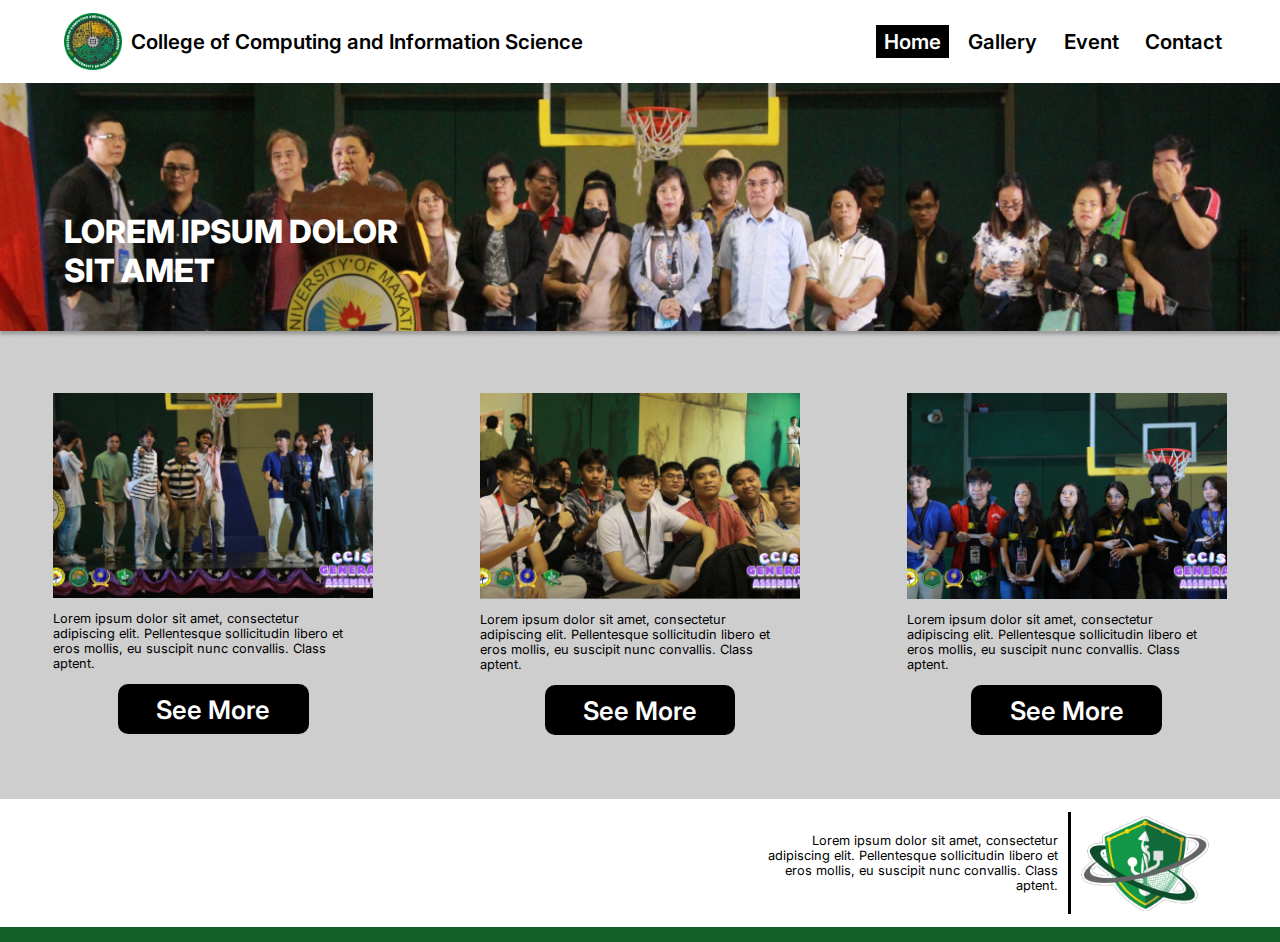
<file: index.html>
<!DOCTYPE html>
<html lang="en">
<head>
    <title>CCIS General Assembly</title>
    <meta charset="UTF-8">
    <meta name="viewport" content="width=device-width, initial-scale=1.0">
    <link href="styles.css" rel="stylesheet">
    <link rel="preconnect" href="https://fonts.googleapis.com">
    <link rel="preconnect" href="https://fonts.gstatic.com" crossorigin>
    <link href="https://fonts.googleapis.com/css2?family=Inter:wght@400;600;800&display=swap" rel="stylesheet">
</head>
<body>
    <!-- This is the header -->
    <header class="header">
        <div class="title">
            <img src="images/CCIS-Logo-Official-1-1 1.png" alt="">
            <h1>College of Computing and Information Science</h1>
        </div>
        <div class="navbar">
            <a href="index.html" class="active-page">Home</a>
            <a href="gallery.html">Gallery</a>
            <a href="event.html">Event</a>
            <a href="contact.html">Contact</a>
        </div>
    </header>
    <div class="featured-image">
        <img src="images/faculty 2 1.png" alt="">
        <h2>
            LOREM IPSUM DOLOR <br>
            SIT AMET
        </h2>
    </div>
    <div class="content flex">
        <div class="section">
            <img src="images/fun 1 1.png" alt="">
            <p>
                Lorem ipsum dolor sit amet, consectetur <br>
                adipiscing elit. Pellentesque sollicitudin libero et <br>
                eros mollis, eu suscipit nunc convallis. Class <br>
                aptent.
            </p>
            <a href="" class="cta-button">See More</a>
        </div>
        <div class="section">
            <img src="images/audience 1 1.png" alt="">
            <p>
                Lorem ipsum dolor sit amet, consectetur <br>
                adipiscing elit. Pellentesque sollicitudin libero et <br>
                eros mollis, eu suscipit nunc convallis. Class <br>
                aptent.
            </p>
            <a href="" class="cta-button">See More</a>
        </div>
        <div class="section">
            <img src="images/oath 1 1.png" alt="">
            <p>
                Lorem ipsum dolor sit amet, consectetur <br>
                adipiscing elit. Pellentesque sollicitudin libero et <br>
                eros mollis, eu suscipit nunc convallis. Class <br>
                aptent.
            </p>
            <a href="" class="cta-button">See More</a>
        </div>
    </div>
    <div class="footer">
        <div class="footer-content">
            <p>
                Lorem ipsum dolor sit amet, consectetur <br>
                adipiscing elit. Pellentesque sollicitudin libero et <br>
                eros mollis, eu suscipit nunc convallis. Class <br>
                aptent.
            </p>
            <div class="horizontal-line">

            </div>
            <img src="images/com_soc_logo-removebg-preview 1.png" alt="">
        </div>
    </div>
    <div class="green-bar"></div>
</body>
</html>
</file>
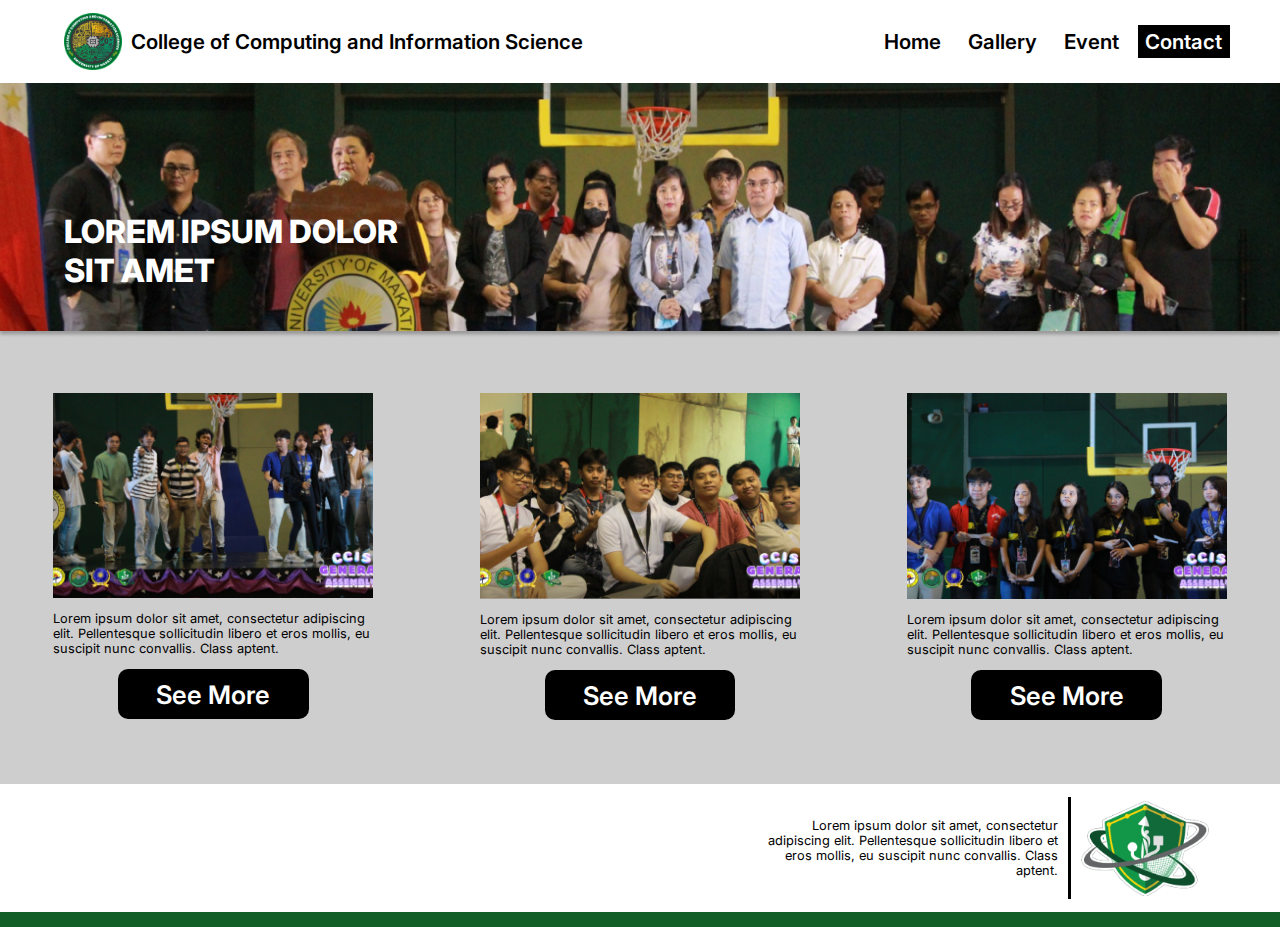
<file: contact.html>
<!DOCTYPE html>
<html lang="en">
<head>
    <title>CCIS General Assembly</title>
    <meta charset="UTF-8">
    <meta name="viewport" content="width=device-width, initial-scale=1.0">
    <link href="styles.css" rel="stylesheet">
    <link rel="preconnect" href="https://fonts.googleapis.com">
    <link rel="preconnect" href="https://fonts.gstatic.com" crossorigin>
    <link href="https://fonts.googleapis.com/css2?family=Inter:wght@400;600;800&display=swap" rel="stylesheet">
</head>
<body>
    <!-- This is the header -->
    <header class="header">
        <div class="title">
            <img src="images/CCIS-Logo-Official-1-1 1.png" alt="">
            <h1>College of Computing and Information Science</h1>
        </div>
        <div class="navbar">
            <a href="index.html" >Home</a>
            <a href="gallery.html">Gallery</a>
            <a href="event.html">Event</a>
            <a href="contact.html" class="active-page">Contact</a>
        </div>
    </header>
    <div class="featured-image">
        <img src="images/faculty 2 1.png" alt="">
        <h2>
            LOREM IPSUM DOLOR <br>
            SIT AMET
        </h2>
    </div>
    <div class="content flex">
        <div class="section">
            <img src="images/fun 1 1.png" alt="">
            <p>
                Lorem ipsum dolor sit amet, consectetur 
                adipiscing elit. Pellentesque sollicitudin libero et 
                eros mollis, eu suscipit nunc convallis. Class 
                aptent.
            </p>
            <a href="" class="cta-button">See More</a>
        </div>
        <div class="section">
            <img src="images/audience 1 1.png" alt="">
            <p>
                Lorem ipsum dolor sit amet, consectetur 
                adipiscing elit. Pellentesque sollicitudin libero et 
                eros mollis, eu suscipit nunc convallis. Class 
                aptent.
            </p>
            <a href="" class="cta-button">See More</a>
        </div>
        <div class="section">
            <img src="images/oath 1 1.png" alt="">
            <p>
                Lorem ipsum dolor sit amet, consectetur 
                adipiscing elit. Pellentesque sollicitudin libero et 
                eros mollis, eu suscipit nunc convallis. Class 
                aptent.
            </p>
            <a href="" class="cta-button">See More</a>
        </div>
    </div>
    <footer class="footer">
        <div class="footer-content">
            <p>
                Lorem ipsum dolor sit amet, consectetur <br>
                adipiscing elit. Pellentesque sollicitudin libero et <br>
                eros mollis, eu suscipit nunc convallis. Class <br>
                aptent.
            </p>
            <div class="horizontal-line">

            </div>
            <img src="images/com_soc_logo-removebg-preview 1.png" alt="">
        </div>
    </footer>
    <div class="green-bar"></div>
</body>
</html>
</file>
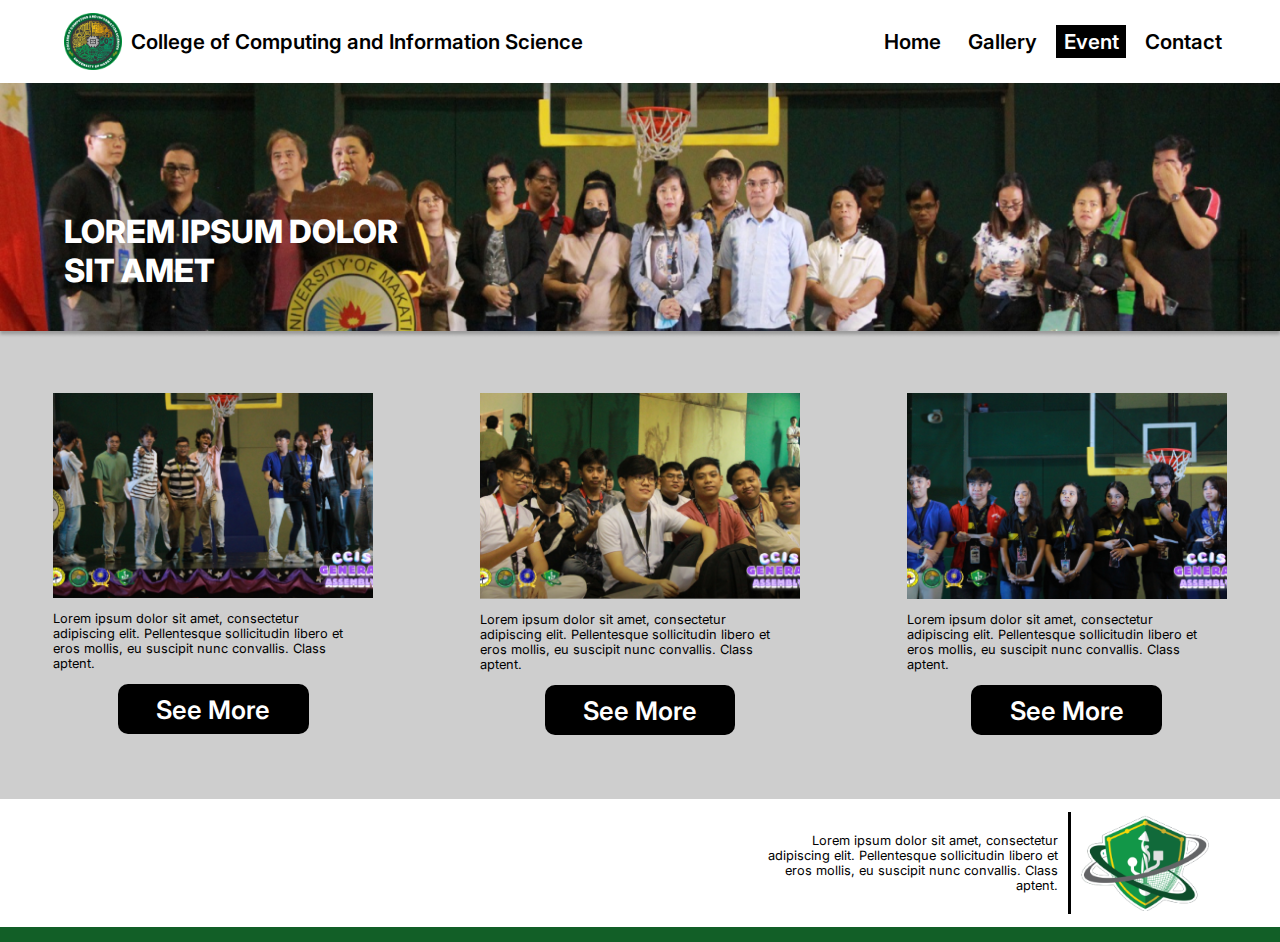
<file: event.html>
<!DOCTYPE html>
<html lang="en">
<head>
    <title>CCIS General Assembly</title>
    <meta charset="UTF-8">
    <meta name="viewport" content="width=device-width, initial-scale=1.0">
    <link href="styles.css" rel="stylesheet">
    <link rel="preconnect" href="https://fonts.googleapis.com">
    <link rel="preconnect" href="https://fonts.gstatic.com" crossorigin>
    <link href="https://fonts.googleapis.com/css2?family=Inter:wght@400;600;800&display=swap" rel="stylesheet">
</head>
<body>
    <!-- This is the header -->
    <header class="header">
        <div class="title">
            <img src="images/CCIS-Logo-Official-1-1 1.png" alt="">
            <h1>College of Computing and Information Science</h1>
        </div>
        <div class="navbar">
            <a href="index.html" >Home</a>
            <a href="gallery.html">Gallery</a>
            <a href="event.html" class="active-page">Event</a>
            <a href="contact.html">Contact</a>
        </div>
    </header>
    <div class="featured-image">
        <img src="images/faculty 2 1.png" alt="">
        <h2>
            LOREM IPSUM DOLOR <br>
            SIT AMET
        </h2>
    </div>
    <div class="content flex">
        <div class="section">
            <img src="images/fun 1 1.png" alt="">
            <p>
                Lorem ipsum dolor sit amet, consectetur <br>
                adipiscing elit. Pellentesque sollicitudin libero et <br>
                eros mollis, eu suscipit nunc convallis. Class <br>
                aptent.
            </p>
            <a href="" class="cta-button">See More</a>
        </div>
        <div class="section">
            <img src="images/audience 1 1.png" alt="">
            <p>
                Lorem ipsum dolor sit amet, consectetur <br>
                adipiscing elit. Pellentesque sollicitudin libero et <br>
                eros mollis, eu suscipit nunc convallis. Class <br>
                aptent.
            </p>
            <a href="" class="cta-button">See More</a>
        </div>
        <div class="section">
            <img src="images/oath 1 1.png" alt="">
            <p>
                Lorem ipsum dolor sit amet, consectetur <br>
                adipiscing elit. Pellentesque sollicitudin libero et <br>
                eros mollis, eu suscipit nunc convallis. Class <br>
                aptent.
            </p>
            <a href="" class="cta-button">See More</a>
        </div>
    </div>
    <footer class="footer">
        <div class="footer-content">
            <p>
                Lorem ipsum dolor sit amet, consectetur <br>
                adipiscing elit. Pellentesque sollicitudin libero et <br>
                eros mollis, eu suscipit nunc convallis. Class <br>
                aptent.
            </p>
            <div class="horizontal-line">

            </div>
            <img src="images/com_soc_logo-removebg-preview 1.png" alt="">
        </div>
    </footer>
    <div class="green-bar"></div>
</body>
</html>
</file>
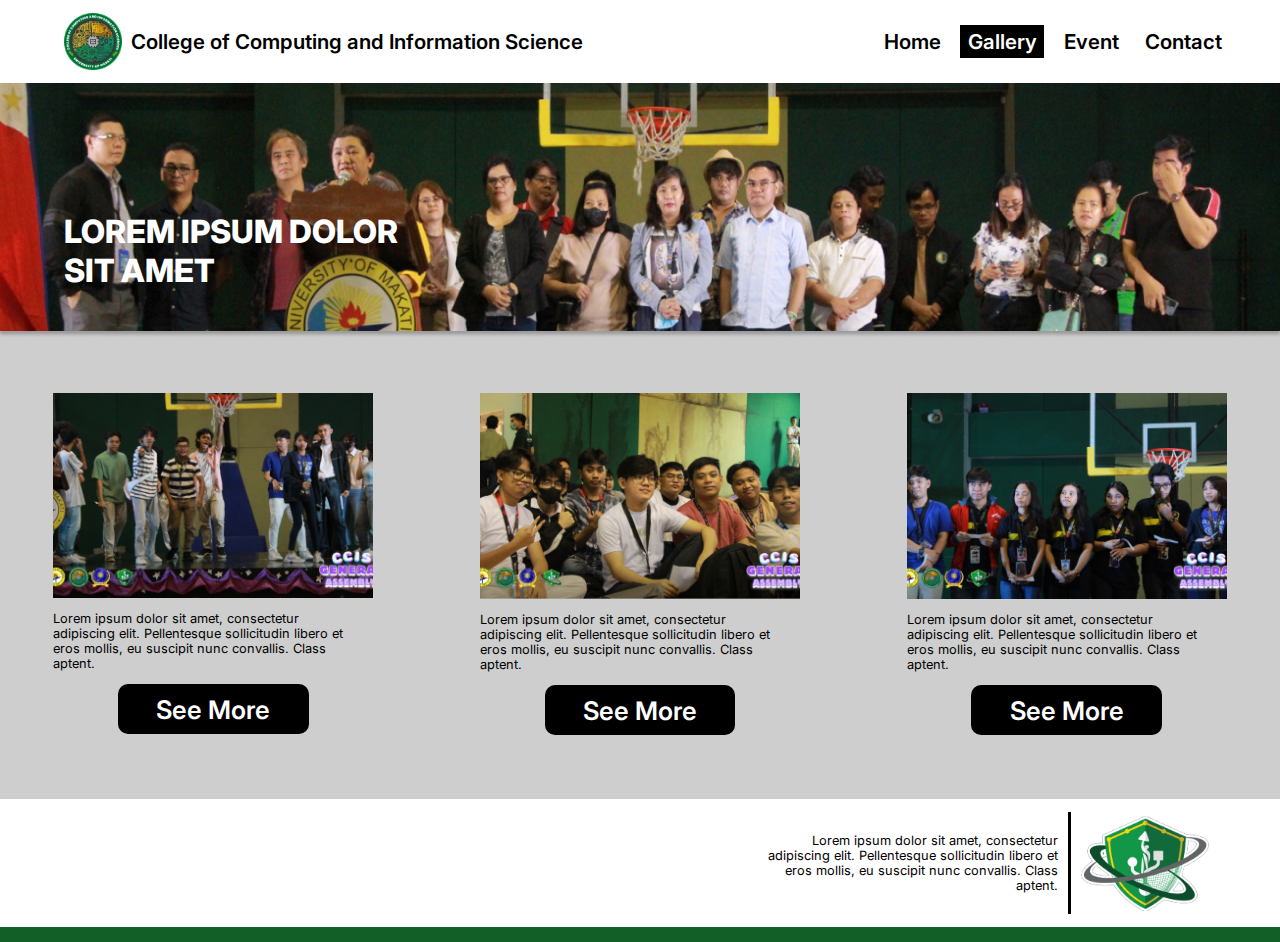
<file: gallery.html>
<!DOCTYPE html>
<html lang="en">
<head>
    <title>CCIS General Assembly</title>
    <meta charset="UTF-8">
    <meta name="viewport" content="width=device-width, initial-scale=1.0">
    <link href="styles.css" rel="stylesheet">
    <link rel="preconnect" href="https://fonts.googleapis.com">
    <link rel="preconnect" href="https://fonts.gstatic.com" crossorigin>
    <link href="https://fonts.googleapis.com/css2?family=Inter:wght@400;600;800&display=swap" rel="stylesheet">
</head>
<body>
    <!-- This is the header -->
    <header class="header">
        <div class="title">
            <img src="images/CCIS-Logo-Official-1-1 1.png" alt="">
            <h1>College of Computing and Information Science</h1>
        </div>
        <div class="navbar">
            <a href="index.html">Home</a>
            <a href="gallery.html" class="active-page">Gallery</a>
            <a href="event.html">Event</a>
            <a href="contact.html">Contact</a>
        </div>
    </header>
    <div class="featured-image">
        <img src="images/faculty 2 1.png" alt="">
        <h2>
            LOREM IPSUM DOLOR <br>
            SIT AMET
        </h2>
    </div>
    <div class="content flex">
        <div class="section">
            <img src="images/fun 1 1.png" alt="">
            <p>
                Lorem ipsum dolor sit amet, consectetur <br>
                adipiscing elit. Pellentesque sollicitudin libero et <br>
                eros mollis, eu suscipit nunc convallis. Class <br>
                aptent.
            </p>
            <a href="" class="cta-button">See More</a>
        </div>
        <div class="section">
            <img src="images/audience 1 1.png" alt="">
            <p>
                Lorem ipsum dolor sit amet, consectetur <br>
                adipiscing elit. Pellentesque sollicitudin libero et <br>
                eros mollis, eu suscipit nunc convallis. Class <br>
                aptent.
            </p>
            <a href="" class="cta-button">See More</a>
        </div>
        <div class="section">
            <img src="images/oath 1 1.png" alt="">
            <p>
                Lorem ipsum dolor sit amet, consectetur <br>
                adipiscing elit. Pellentesque sollicitudin libero et <br>
                eros mollis, eu suscipit nunc convallis. Class <br>
                aptent.
            </p>
            <a href="" class="cta-button">See More</a>
        </div>
    </div>
    <div class="footer">
        <div class="footer-content">
            <p>
                Lorem ipsum dolor sit amet, consectetur <br>
                adipiscing elit. Pellentesque sollicitudin libero et <br>
                eros mollis, eu suscipit nunc convallis. Class <br>
                aptent.
            </p>
            <div class="horizontal-line">

            </div>
            <img src="images/com_soc_logo-removebg-preview 1.png" alt="">
        </div>
    </div>
    <div class="green-bar"></div>
</body>
</html>
</file>
<file: styles.css>
body {
    margin: 0;
    font-family: 'Inter', sans-serif;
    overflow-x: hidden;
}

a {
    text-decoration: none;
}

.flex {
    display: flex;
}

.header {
    width: 100%;
    height: 83px;
}

.title {
    color: black;
    width: 50%;
    height: 100%;
    float: left;
    align-content: center;
    margin-left: 5%;
    display: flex;
    align-items: center;
}

.title h1 {
    font-size: 1.6vw;
    font-weight: 600;
    margin-left: 1.5%;
}

.title img {
    width: 4.5vw;
    height: auto;
}

.navbar {
    display: flex;
    align-items: center;
    width: 30%;
    height: 100%;
    float: right;
    margin-right: 2%;
}

.active-page {
    color: white !important;
    background-color: black;
}

.navbar a {
    color:black;
    font-size: 1.6vw;
    font-weight: 600;
    padding: 1% 2%;
    margin: 0 1.5%;
}

.featured-image {
    width: 100%;
    height: fit-content;
    position: relative;
    background-color: #CECECE;
}

.featured-image img {
    width: 100vw; 
}

.featured-image h2 {
    position: absolute;
    left: 5%;
    bottom: 10%;
    color: white;
    font-weight: 800;
    font-size: 2.5vw;
}

.content {
    justify-content: space-around;
    width: 100%;
    height: auto;
    background-color: #CECECE;
    padding-top: 4%;
    padding-bottom: 5%;
}

.section {
    display: flex;
    flex-direction: column;
    width: 25%;
    height: 75%;
}

.section img {
    width: 100%;
}

.section p {
    font-size: 1vw;
    font-weight: 400;
}

.cta-button {
    align-self: center;
    color: white;
    background-color: black;
    padding: 3% 12%;
    border-radius: 10px;
    font-size: 2vw;
    font-weight: 600;
}

.footer {
    width: 100%;
    height: 128px;
}

.footer-content {
    display: flex;
    width: 40%;
    height: 100%;   
    float: right;
    text-align: right;
    align-items: center;
    font-size: 1vw;
}

.footer-content img {
    width: 10vw;
    height: auto;
}

.horizontal-line {
    width: 3px;
    height: 80%;
    background-color: black;
    margin: 0 2%;
}

.green-bar {
    background-color: #125F27;
    width: 100%;
    height: 15px;
    display: block;
}
</file>
